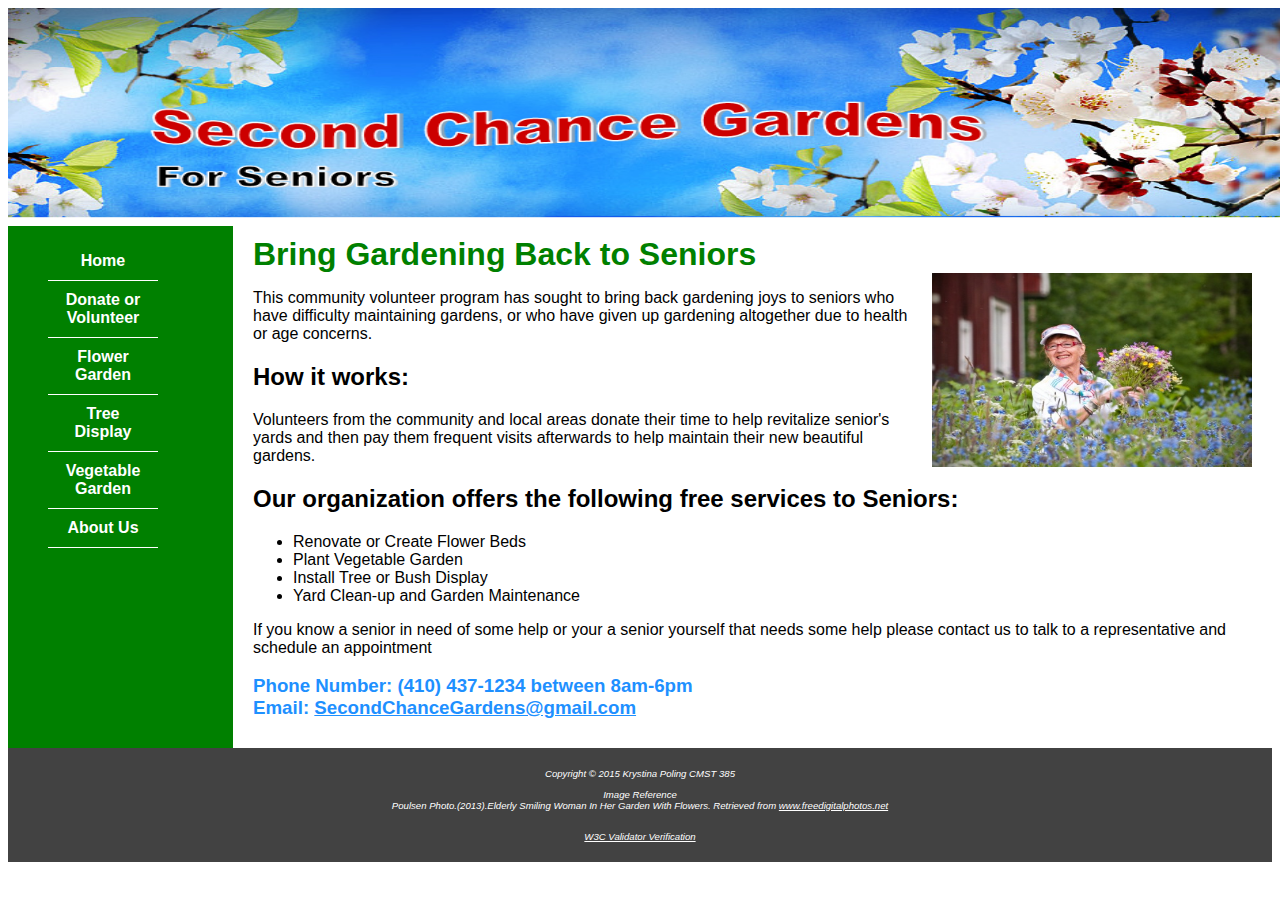
<file: index.html>
<!DOCTYPE html>
<html lang="en">
<head>
<title>Second Chance Gardens - Home</title>
<meta charset="utf-8">
<link href="SCGstyle.css" rel="stylesheet">
</head>
<body>
<div id="wrapper">
<h1 id="header"><a href="index.html"><img src="SiteBanner.png" alt="Site Banner" width="1325" height="210" /></a></h1>
<div id="nav">
<ul>
  <li><a href="index.html">Home</a></li>
  <li> <a href="donate.html">Donate or<br>Volunteer</a></li>
  <li><a href="Flowers.html">Flower Garden</a></li>
  <li><a href="Trees.html">Tree Display</a></li>
  <li><a href="Vegetable.html">Vegetable Garden</a></li>
  <li><a href="AboutUs.html">About Us</a></li>
</ul>
</div>
<div id="content">
<h1>Bring Gardening Back to Seniors</h1>
<img class="floatright" src="SeniorInGarden.jpg" alt="Senior women with flowers" width="320" height="194"  />
<p>This community volunteer program has sought to bring back gardening
   joys to seniors who have difficulty maintaining gardens, or who have given
   up gardening altogether due to health or age concerns.</p>
<h2>How it works:</h2>
<p>Volunteers from the community and local areas donate their time to help
  revitalize senior's yards and then pay them frequent visits afterwards to
  help maintain their new beautiful gardens. </p>
  <h2>Our organization offers the following free services to Seniors:</h2>
    <ul>
      <li>Renovate or Create Flower Beds </li>
      <li>Plant Vegetable Garden</li>
      <li>Install Tree or Bush Display</li>
      <li>Yard Clean-up and Garden Maintenance</li>
    </ul>
<p>If you know a senior in need of some help or your a senior yourself that
  needs some help please contact us to talk to a representative
  and schedule an appointment</p>
<h3>Phone Number: (410) 437-1234 between 8am-6pm<br>Email:
    <a href="mailto:Krystina627@gmail.com">SecondChanceGardens@gmail.com</a></h3>
</div>
<div id="footer">Copyright &copy; 2015 Krystina Poling CMST 385<br>
<p>Image Reference<br>Poulsen Photo.(2013).Elderly Smiling Woman In Her Garden With Flowers. Retrieved from
  <a href="http://www.freedigitalphotos.net/images/elderly-smiling-woman-in-her-garden-with-flowers-photo-p218080">www.freedigitalphotos.net</a></p>
  <br><a href="https://validator.w3.org/nu/#file">W3C Validator Verification</a></div>
</div>
</body>
</html>
</file>
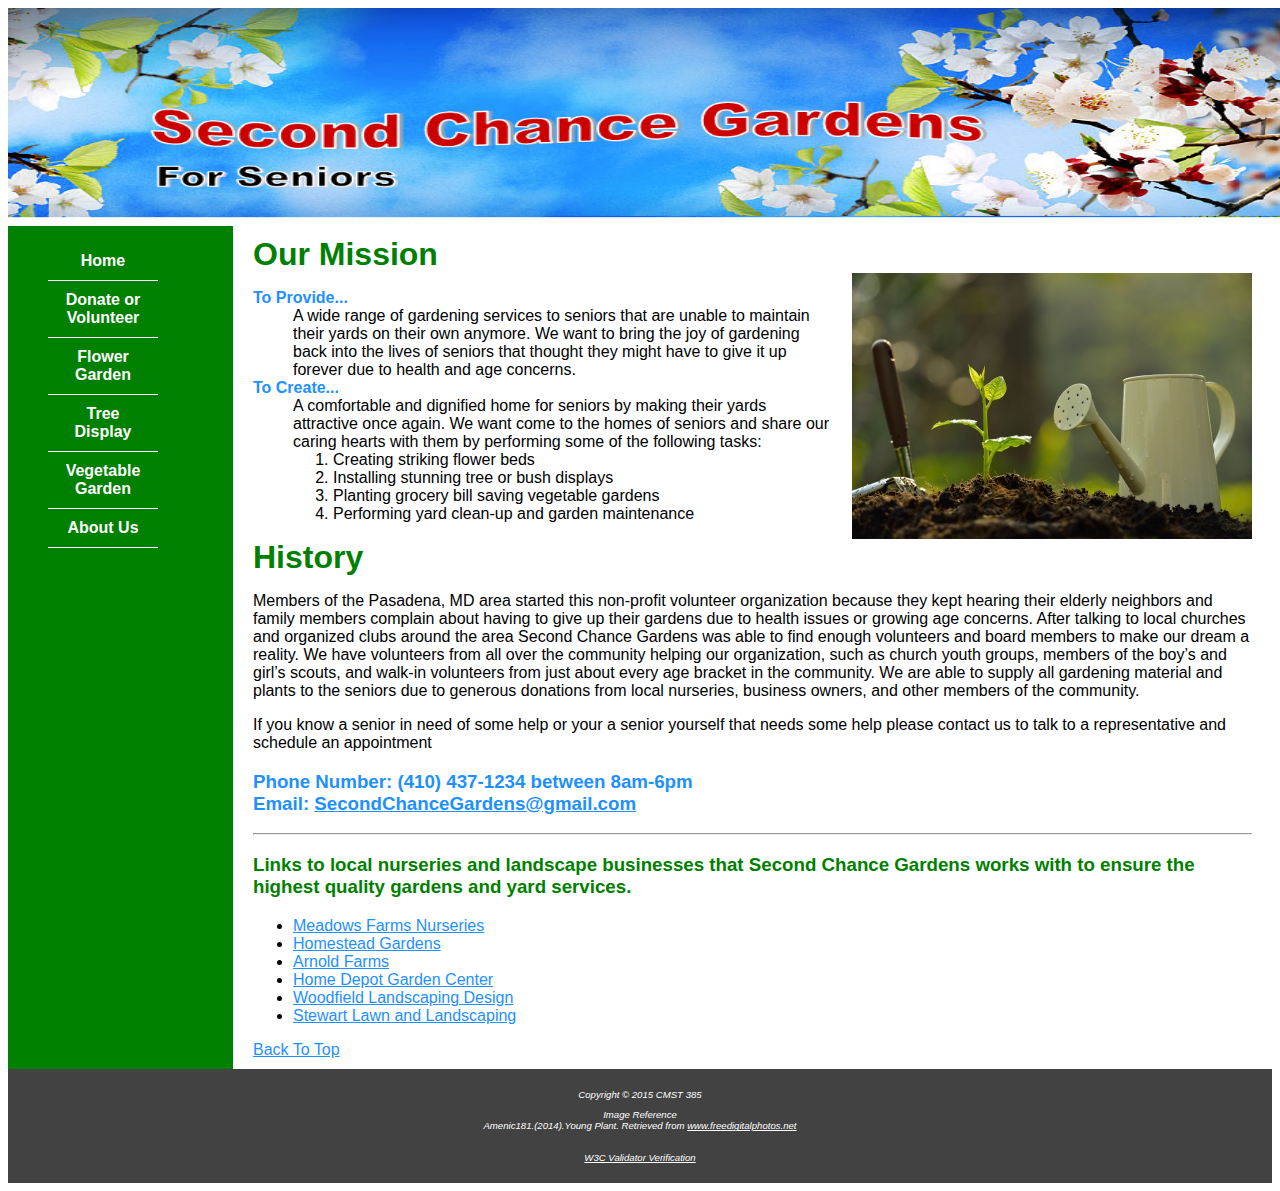
<file: AboutUs.html>
<!DOCTYPE html>
<html lang="en">
<head>
<title>Second Chance Gardens - About Us</title>

<meta charset="utf-8">
<link href="SCGstyle.css" rel="stylesheet">
</head>
<body>
<div id="wrapper">
  <a id="top"></a>
<h1 id="header"><a href="index.html"><img src="SiteBanner.png" alt="Site Banner" width="1325" height="210" /></a></h1>
<div id="nav">
<ul>
  <li><a href="index.html">Home</a></li>
  <li> <a href="donate.html">Donate or<br>Volunteer</a></li>
  <li><a href="Flowers.html">Flower Garden</a></li>
  <li><a href="Trees.html">Tree Display</a></li>
  <li><a href="Vegetable.html">Vegetable Garden</a></li>
  <li><a href="AboutUs.html">About Us</a></li>
</ul>
</div>
<div id="content">
  <h1>Our Mission</h1>
  <img class="floatright" src="PlantAndWaterCan.jpg" alt="Plant with Watercan" width="400" height="266"  />
  <dl>
    <dt>To Provide...</dt>
    <dd>A wide range of gardening services to seniors that are unable to maintain their
      yards on their own anymore. We want to bring the joy of gardening back into the lives
      of seniors that thought they might have to give it up forever due to health and age concerns.</dd>
    <dt>To Create...</dt>
    <dd>A comfortable and dignified home for seniors by making their yards attractive once again.
      We want come to the homes of seniors and share our caring hearts with them by performing some
      of the following tasks:
      <ol>
        <li>Creating striking flower beds</li>
        <li>Installing stunning tree or bush displays</li>
        <li>Planting grocery bill saving vegetable gardens</li>
        <li>Performing yard clean-up and garden maintenance</li>
      </ol>
    </dd>
  </dl>
  <h1>History</h1>
  <p>Members of the Pasadena, MD area started this non-profit volunteer organization
    because they kept hearing their elderly neighbors and family members complain about
    having to give up their gardens due to health issues or growing age concerns. After
    talking to local churches and organized clubs around the area Second Chance Gardens
    was able to find enough volunteers and board members to make our dream a reality. We
    have volunteers from all over the community helping our organization, such as church
    youth groups, members of the boy’s and girl’s scouts, and walk-in volunteers from just
    about every age bracket in the community. We are able to supply all gardening material
    and plants to the seniors due to generous donations from local nurseries, business owners,
    and other members of the community.</p>
    <p>If you know a senior in need of some help or your a senior yourself that
      needs some help please contact us to talk to a representative
      and schedule an appointment</p>
      <h3>Phone Number: (410) 437-1234 between 8am-6pm<br>Email:
          <a href="mailto:Krystina627@gmail.com">SecondChanceGardens@gmail.com</a></h3>
    <hr>
    <h3 id="linkHeader">Links to local nurseries and landscape businesses that Second Chance Gardens works with to
      ensure the highest quality gardens and yard services.</h3>
        <ul>
          <li><a href="https://www.meadowsfarms.com/">Meadows Farms Nurseries</a></li>
          <li> <a href="http://homesteadgardens.com/">Homestead Gardens</a></li>
          <li><a href="http://arnoldfarms.com/">Arnold Farms</a></li>
          <li><a href="http://www.homedepot.com/b/Outdoors-Garden-Center/N-5yc1vZbx6k?cm_sp=d-flyout-Lawn_and_Garden">Home Depot Garden Center</a></li>
          <li><a href="http://woodfieldlandscapinginc.com/services/landscaping-design/">Woodfield Landscaping Design</a></li>
          <li><a href="http://stewartlandscape.com/?gclid=CNu3-PrnhscCFUWPHwodUpYMkA">Stewart Lawn and Landscaping</a></li>
        </ul>
        <a href="#top">Back To Top</a>
</div>
<div id="footer">Copyright &copy; 2015 CMST 385<br>
  <p>Image Reference<br>Amenic181.(2014).Young Plant. Retrieved from
    <a href="http://www.freedigitalphotos.net/images/young-plant-photo-p254448">www.freedigitalphotos.net</a></p>
  <br><a href="https://validator.w3.org/nu/#file">W3C Validator Verification</a></div>
</div>
</body>
</html>
</file>
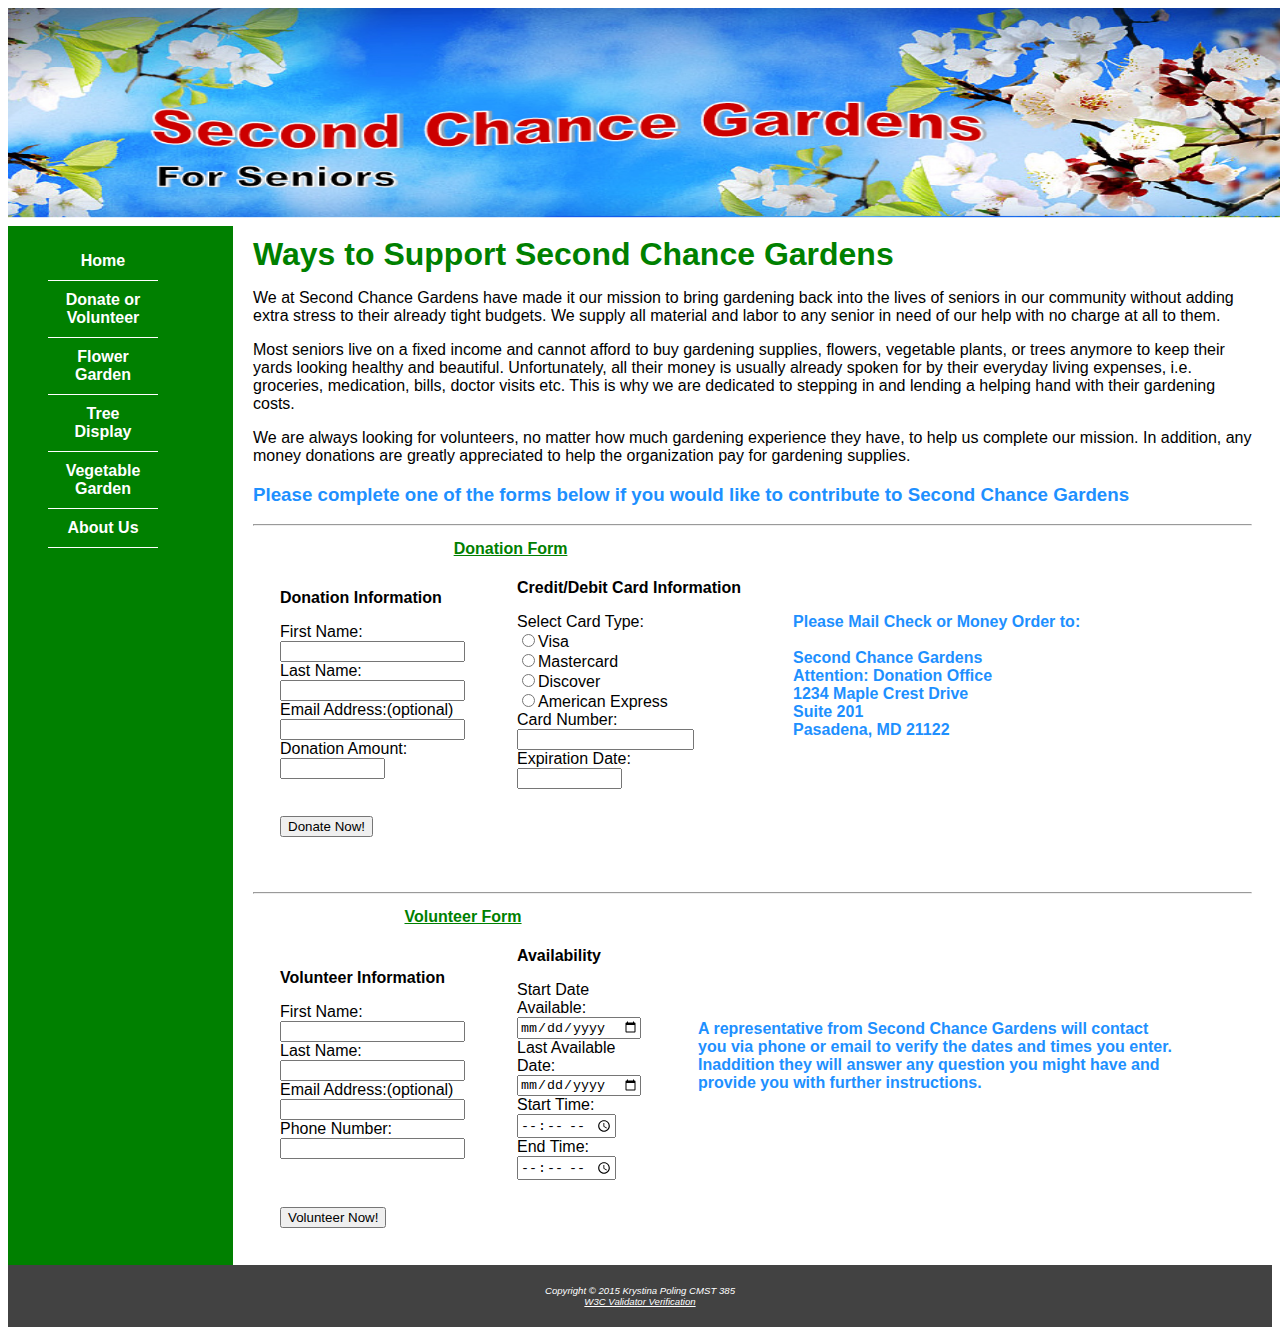
<file: donate.html>
<!DOCTYPE html>
<html lang="en">
<head>
<title>Second Chance Gardens - Donate/Volunteer</title>

<meta charset="utf-8">
<link href="SCGstyle.css" rel="stylesheet">
</head>
<body>
<div id="wrapper">
<h1 id="header"><a href="index.html"><img src="SiteBanner.png" alt="Site Banner" width="1325" height="210" /></a></h1>
<div id="nav">
<ul>
  <li><a href="index.html">Home</a></li>
  <li> <a href="donate.html">Donate or<br>Volunteer</a></li>
  <li><a href="Flowers.html">Flower Garden</a></li>
  <li><a href="Trees.html">Tree Display</a></li>
  <li><a href="Vegetable.html">Vegetable Garden</a></li>
  <li><a href="AboutUs.html">About Us</a></li>
</ul>
</div>
<div id="content">
  <h1>Ways to Support Second Chance Gardens</h1>
  <p> We at Second Chance Gardens have made it our mission to bring gardening back
    into the lives of seniors in our community without adding extra stress
    to their already tight budgets. We supply all material and labor to any
    senior in need of our help with no charge at all to them.</p>
  <p>Most seniors live on a fixed income and cannot afford to buy gardening supplies,
    flowers, vegetable plants, or trees anymore to keep their yards looking healthy and
    beautiful.  Unfortunately, all their money is usually already spoken for by their
    everyday living expenses, i.e. groceries, medication, bills, doctor visits etc.
    This is why we are dedicated to stepping in and lending a helping hand with their gardening costs.</p>
  <p>We are always looking for volunteers, no matter how much gardening experience they have, to help us
  complete our mission. In addition, any money donations are greatly appreciated to help the organization
  pay for gardening supplies. </p>
  <h3>Please complete one of the forms below if you would like to contribute to Second Chance Gardens</h3><hr>
  <form name="donate" method="post" action="ThankYou.html">
    <table class="floatleft donate">
      <tr>
        <th colspan="2">Donation Form</th>
        <td></td>
      </tr>
      <tr>
        <td>
          <p class="boldText">Donation Information</p>
          First Name:<br>
          <input type="text" name="firstName" id="firstName1" maxlength="25" size="20"/><br>
          Last Name:<br>
          <input type="text" name="lastName" id="lastName1" maxlength="25" size="20"/><br>
          Email Address:(optional)<br>
          <input type="text" name="email" id="email1" maxlength="35" size="20"/><br>
          Donation Amount:<br>
          <input type="text" name="amount" id="amount1" size="10"/><br>
        </td>
        <td>
	         <p class="boldText">Credit/Debit Card Information</p>
	          Select Card Type:<br>
	           <input type="radio" name="cardtype" id="visa" value="visa">Visa<br>
	           <input type="radio" name="cardtype" id="mastercard" value="mastercard">Mastercard<br>
	           <input type="radio" name="cardtype" id="discover" value="discover">Discover<br>
	           <input type="radio" name="cardtype" id="americanexpress" value="americanexpress">American Express<br>
	           Card Number:<br>
	           <input type="text" name="cardnumber" id="cardnumber" maxlength="19" size="19"/><br>
	           Expiration Date:<br>
	           <input type="text" name="expdate" id="expdate" maxlength="10" size="10"/>
	      </td>
        <td>
          <p style="color:#1E90FF" class="boldText">Please Mail Check or Money Order to:<br><br>
            Second Chance Gardens<br>
            Attention: Donation Office<br>
            1234 Maple Crest Drive<br>
            Suite 201<br>
            Pasadena, MD 21122</p>
          </td>
      </tr>
      <tr>
        <td>
        <input type="submit" value="Donate Now!">
        </td>
        <td colspan="2"></td>
     </tr>
    </table>
</form>
<hr>
<form name="volunteerForm" method="post" action="VolunteerThankYou.html">
  <table class="volunteer">
      <tr>
          <th colspan=2>Volunteer Form<th>
            <td></td>
      </tr>
      <tr>
          <td>
            <p class="boldText">Volunteer Information</p>
            First Name:<br>
            <input type="text" name="firstName" id="firstName" maxlength="25" size="20"/><br>
            Last Name:<br>
            <input type="text" name="lastName" id="lastName" maxlength="25" size="20"/><br>
            Email Address:(optional)<br>
            <input type="text" name="email" id="email" maxlength="35" size="20"/><br>
            Phone Number:<br>
            <input type="text" name="phoneNumber" id="phoneNumber" maxlength="15" size="20"/><br>
          </td>
          <td>
            <p class="boldText">Availability</p>
            Start Date Available:<br>
            <input type="date" name="volunteerStartDate"/><br>
            Last Available  Date:<br>
            <input type="date" name="volunteerEndDate"/><br>
            Start Time:<br>
            <input type="time" name="startTime"/><br>
            End Time:<br>
            <input type="time" name="endTime"/><br>
          </td>
          <td>
            <p style="color:#1E90FF" class="boldText">A representative from Second Chance Gardens will contact you via phone or email to
              verify the dates and times you enter. Inaddition they will answer any question you might have
              and provide you with further instructions.</p>
          </td>
    </tr>
    <tr>
      <td>
      <input type="submit" value="Volunteer Now!">
      </td>
      <td colspan="2"></td>
   </tr>
</table>
</form>
</div>
<div id="footer">Copyright &copy; 2015 Krystina Poling CMST 385<br>
  <a href="https://validator.w3.org/nu/#file">W3C Validator Verification</a>
</div>
</div>
</body>
</html>
</file>
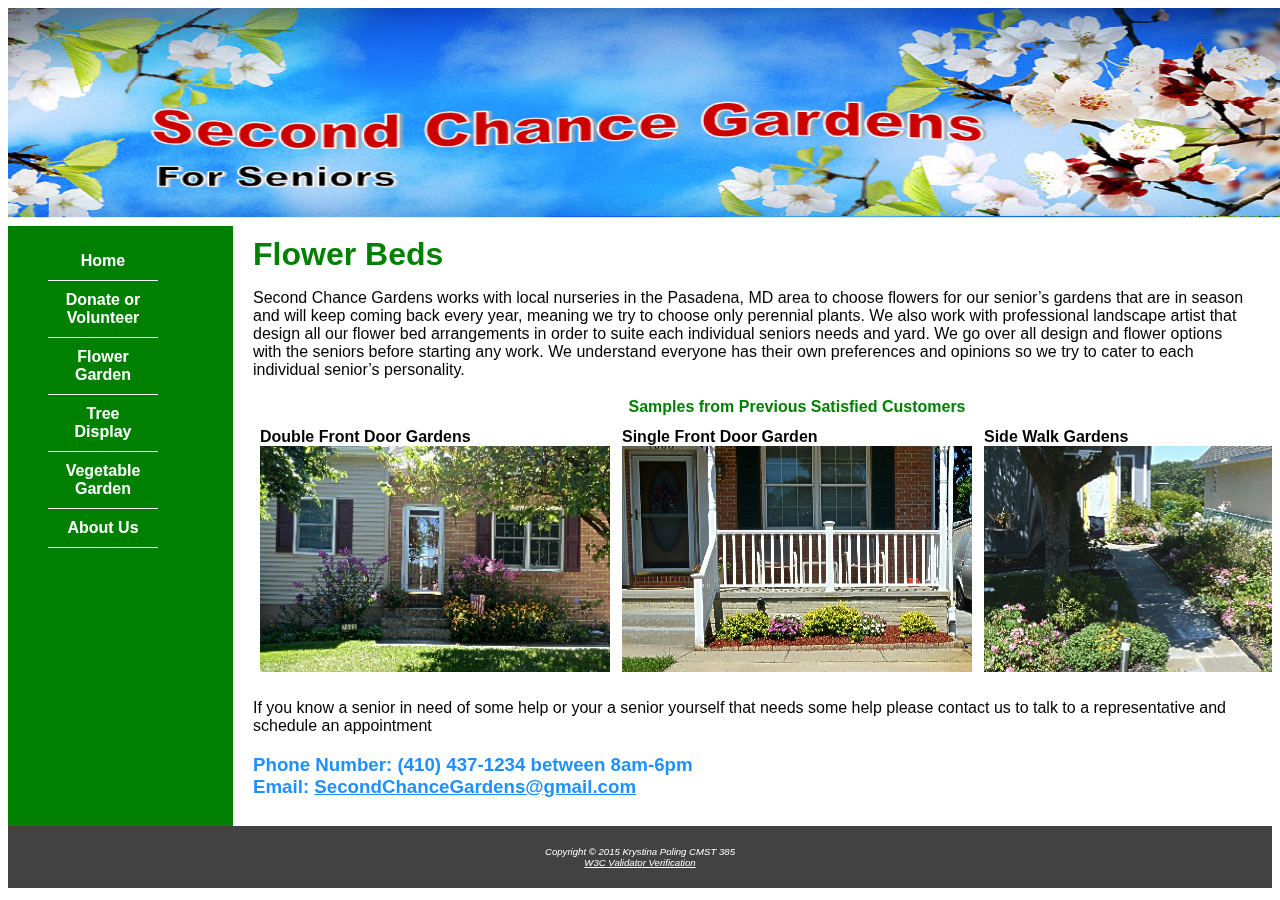
<file: Flowers.html>
<!DOCTYPE html>
<html lang="en">
<head>
<title>Second Chance Gardens - Flower Beds</title>

<meta charset="utf-8">
<link href="SCGstyle.css" rel="stylesheet">
</head>
<body>
<div id="wrapper">
<h1 id="header"><a href="index.html"><img src="SiteBanner.png" alt="Site Banner" width="1325" height="210" /></a></h1>
<div id="nav">
<ul>
  <li><a href="index.html">Home</a></li>
  <li> <a href="donate.html">Donate or<br>Volunteer</a></li>
  <li><a href="Flowers.html">Flower Garden</a></li>
  <li><a href="Trees.html">Tree Display</a></li>
  <li><a href="Vegetable.html">Vegetable Garden</a></li>
  <li><a href="AboutUs.html">About Us</a></li>
</ul>
</div>
<div id="content">
  <h1>Flower Beds</h1>
  <p>Second Chance Gardens works with local nurseries in the Pasadena, MD area
    to choose flowers for our senior’s gardens that are in season and will keep
    coming back every year, meaning we try to choose only perennial plants. We
    also work with professional landscape artist that design all our flower bed
    arrangements in order to suite each individual seniors needs and yard. We go
    over all design and flower options with the seniors before starting any work.
    We understand everyone has their own preferences and opinions so we try to cater
    to each individual senior’s personality.</p>
  <table class="flower">
    <tr>
      <th colspan="3">Samples from Previous Satisfied Customers</th>
    </tr>
    <tr>
      <td class="boldText">Double Front Door Gardens<br><img src="flowerbed1.JPG" alt="flower bed display one" width="350" height="226"/></td>
      <td class="boldText">Single Front Door Garden<br><img src="flowerbed2.JPG" alt="flower bed display two" width="350" height="226"/></td>
      <td class="boldText">Side Walk Gardens<br><img src="flowerbed3.JPG" alt="flower bed display three" width="350" height="226"/></td>
    </tr>
  </table>
  <p>If you know a senior in need of some help or your a senior yourself that
    needs some help please contact us to talk to a representative
    and schedule an appointment</p>
    <h3>Phone Number: (410) 437-1234 between 8am-6pm<br>Email:
        <a href="mailto:Krystina627@gmail.com">SecondChanceGardens@gmail.com</a></h3>
</div>
<div id="footer">Copyright &copy; 2015 Krystina Poling CMST 385<br>
  <a href="https://validator.w3.org/nu/#file">W3C Validator Verification</a>
</div>
</div>
</body>
</html>
</file>
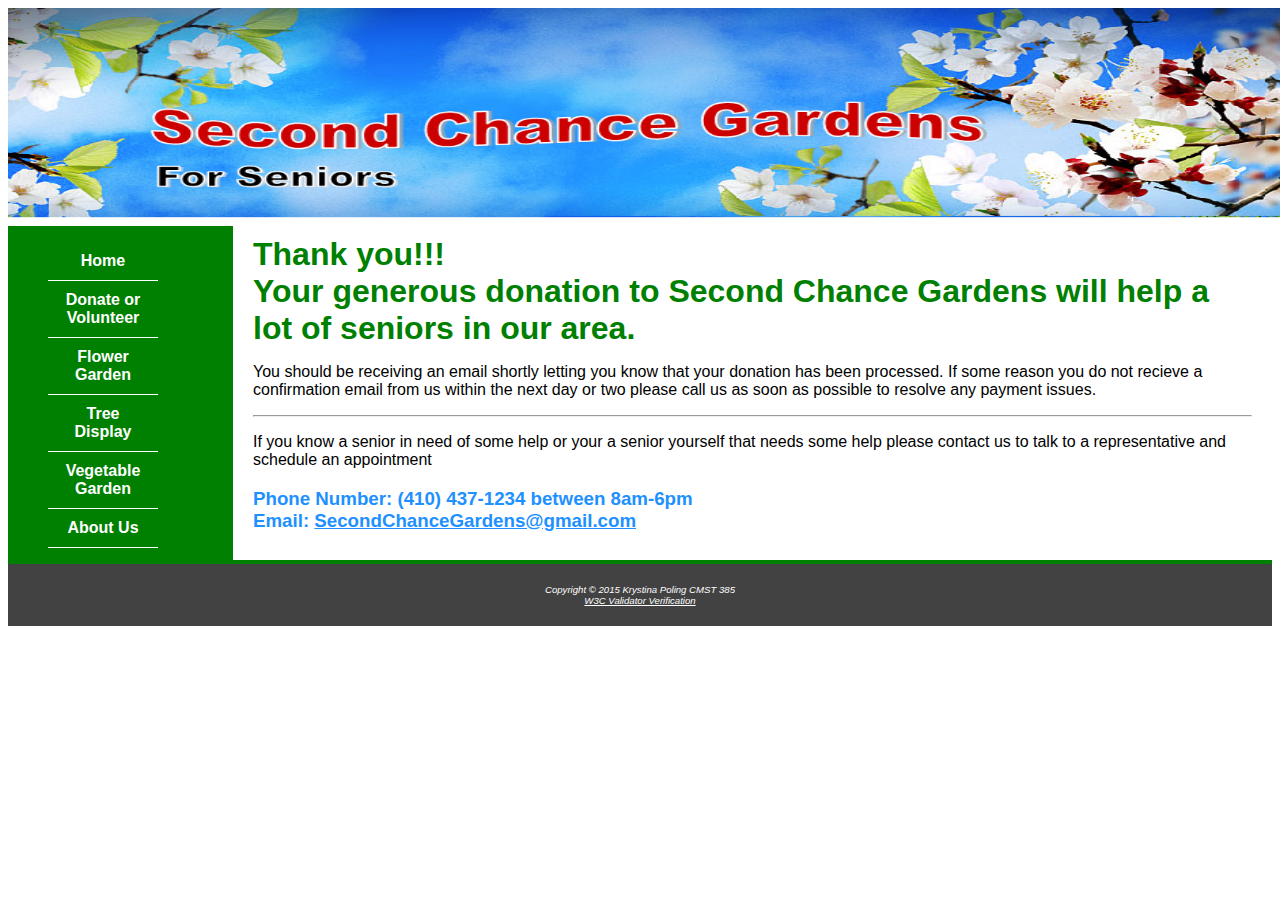
<file: ThankYou.html>
<!DOCTYPE html>
<html lang="en">
<head>
<title>Second Chance Gardens - Home</title>
<meta charset="utf-8">
<link href="SCGstyle.css" rel="stylesheet">
</head>
<body>
<div id="wrapper">
<h1 id="header"><a href="index.html"><img src="SiteBanner.png" alt="Site Banner" width="1325" height="210" /></a></h1>
<div id="nav">
<ul>
  <li><a href="index.html">Home</a></li>
  <li> <a href="donate.html">Donate or<br>Volunteer</a></li>
  <li><a href="Flowers.html">Flower Garden</a></li>
  <li><a href="Trees.html">Tree Display</a></li>
  <li><a href="Vegetable.html">Vegetable Garden</a></li>
  <li><a href="AboutUs.html">About Us</a></li>
</ul>
</div>
<div id="content">
<h1>Thank you!!!</h1>
<h1>Your generous donation to Second Chance Gardens will help a lot of seniors in our
  area.</h1>
<p>You should be receiving an email shortly letting you know that your donation has been processed.
  If some reason you do not recieve a confirmation email from us within the next day or two please call
  us as soon as possible to resolve any payment issues. </p>
  <hr>
<p>If you know a senior in need of some help or your a senior yourself that
  needs some help please contact us to talk to a representative
  and schedule an appointment</p>
<h3>Phone Number: (410) 437-1234 between 8am-6pm<br>Email:
    <a href="mailto:Krystina627@gmail.com">SecondChanceGardens@gmail.com</a></h3>
</div>
<div id="footer">Copyright &copy; 2015 Krystina Poling CMST 385<br>
<a href="https://validator.w3.org/nu/#file">W3C Validator Verification</a></div>
</div>
</body>
</html>
</file>
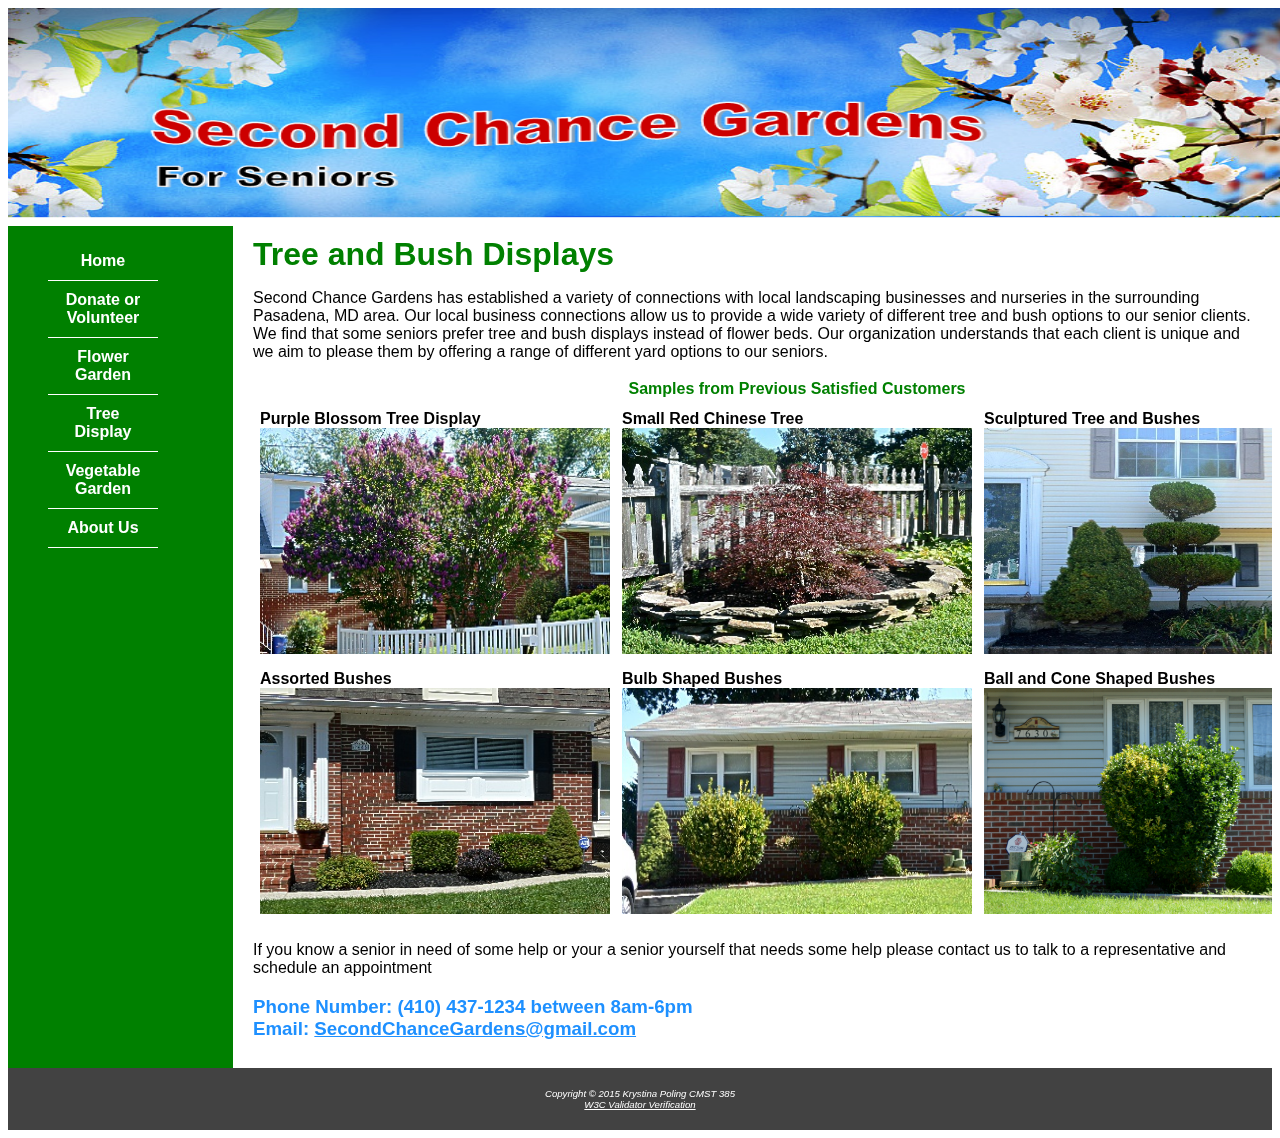
<file: Trees.html>
<!DOCTYPE html>
<html lang="en">
<head>
<title>Second Chance Gardens - Tree Displays</title>

<meta charset="utf-8">
<link href="SCGstyle.css" rel="stylesheet">
</head>
<body>
<div id="wrapper">
<h1 id="header"><a href="index.html"><img src="SiteBanner.png" alt="Site Banner" width="1325" height="210" /></a></h1>
<div id="nav">
<ul>
  <li><a href="index.html">Home</a></li>
  <li> <a href="donate.html">Donate or<br>Volunteer</a></li>
  <li><a href="Flowers.html">Flower Garden</a></li>
  <li><a href="Trees.html">Tree Display</a></li>
  <li><a href="Vegetable.html">Vegetable Garden</a></li>
  <li><a href="AboutUs.html">About Us</a></li>
</ul>
</div>
<div id="content">
  <h1>Tree and Bush Displays</h1>
  <p>Second Chance Gardens has established a variety of connections with local landscaping
    businesses and nurseries in the surrounding Pasadena, MD area. Our local business connections
    allow us to provide a wide variety of different tree and bush options to our senior clients.
    We find that some seniors prefer tree and bush displays instead of flower beds. Our organization
    understands that each client is unique and we aim to please them by offering a range of different
    yard options to our seniors.</p>
    <table class="tree">
      <tr>
        <th colspan="3">Samples from Previous Satisfied Customers</th>
      </tr>
      <tr>
        <td class="boldText">Purple Blossom Tree Display<br><img src="tree1.JPG" alt="Purple Tree Display" width="350" height="226"/></td>
        <td class="boldText">Small Red Chinese Tree<br><img src="tree2.JPG" alt="Red Tree Display" width="350" height="226"/></td>
        <td class="boldText">Sculptured Tree and Bushes<br><img src="tree3.JPG" alt="Sculptured Tree and Bush Display" width="350" height="226"/></td>
      </tr>
      <tr>
        <td class="boldText">Assorted Bushes<br><img src="bush1.JPG" alt="Assored Bushes" width="350" height="226"/></td>
        <td class="boldText">Bulb Shaped Bushes<br><img src="bush2.JPG" alt="Bulb Shaped Bushes" width="350" height="226"/></td>
        <td class="boldText">Ball and Cone Shaped Bushes<br><img src="bush3.JPG" alt="Ball and Cone Shaped Bushes" width="350" height="226"/></td>
      </tr>
    </table>
    <p>If you know a senior in need of some help or your a senior yourself that
      needs some help please contact us to talk to a representative
      and schedule an appointment</p>
      <h3>Phone Number: (410) 437-1234 between 8am-6pm<br>Email:
          <a href="mailto:Krystina627@gmail.com">SecondChanceGardens@gmail.com</a></h3>
</div>
<div id="footer">Copyright &copy; 2015 Krystina Poling CMST 385<br>
  <a href="https://validator.w3.org/nu/#file">W3C Validator Verification</a>
</div>
</div>
</body>
</html>
</file>
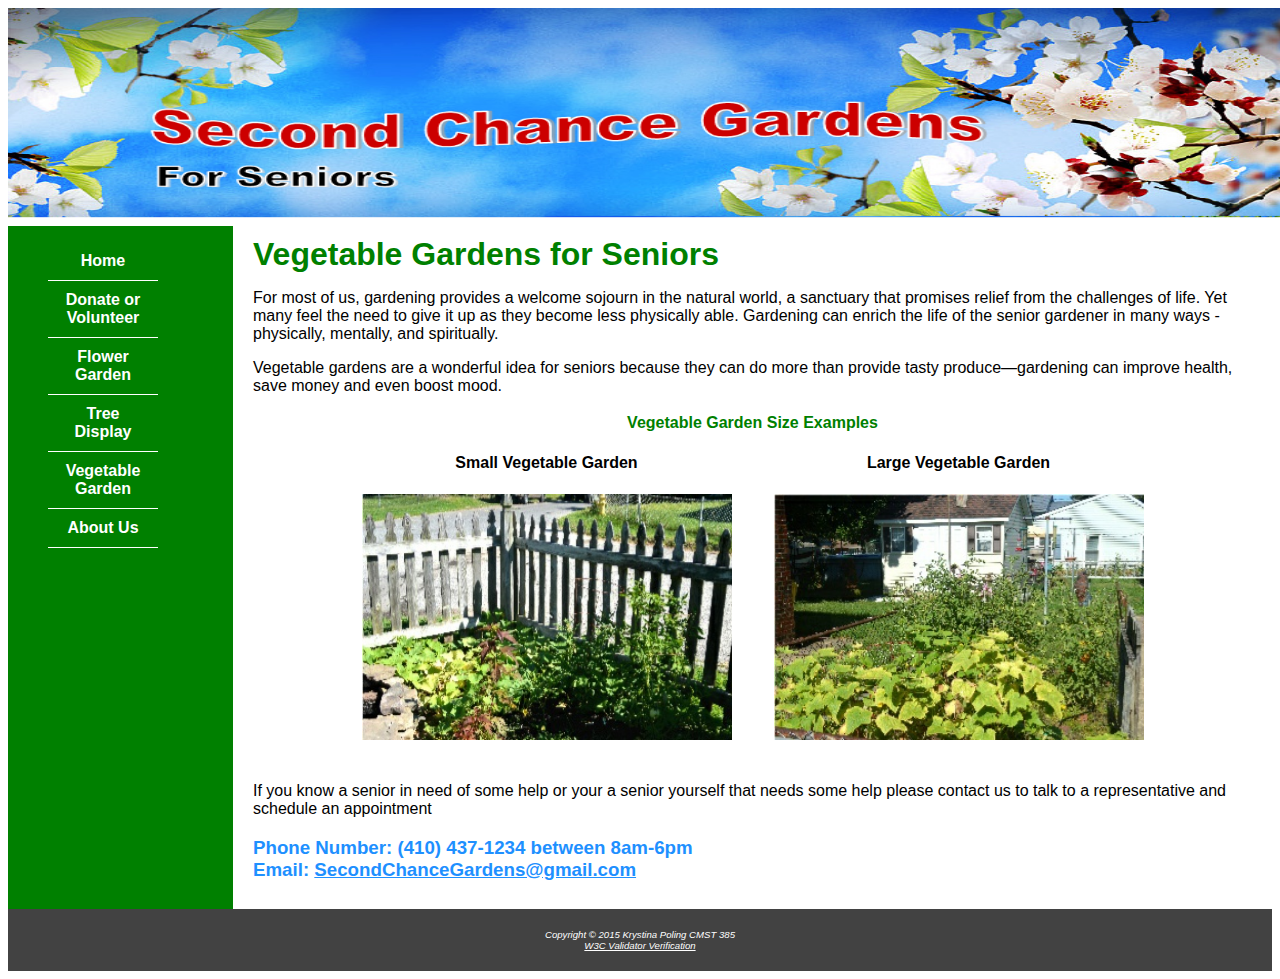
<file: Vegetable.html>
<!DOCTYPE html>
<html lang="en">
<head>
<title>Second Chance Gardens - Vegetable Garden</title>

<meta charset="utf-8">
<link href="SCGstyle.css" rel="stylesheet">
</head>
<body>
<div id="wrapper">
<h1 id="header"><a href="index.html"><img src="SiteBanner.png" alt="Site Banner" width="1325" height="210" /></a></h1>
<div id="nav">
<ul>
  <li><a href="index.html">Home</a></li>
  <li> <a href="donate.html">Donate or<br>Volunteer</a></li>
  <li><a href="Flowers.html">Flower Garden</a></li>
  <li><a href="Trees.html">Tree Display</a></li>
  <li><a href="Vegetable.html">Vegetable Garden</a></li>
  <li><a href="AboutUs.html">About Us</a></li>
</ul>
</div>
<div id="content">
  <h1>Vegetable Gardens for Seniors</h1>
  <p> For most of us, gardening provides a welcome sojourn in the natural world,
     a sanctuary that promises relief from the challenges of life. Yet many
     feel the need to give it up as they become less physically able.
     Gardening can enrich the life of the senior gardener in many ways - physically, mentally, and spiritually. </p>
  <p>Vegetable gardens are a wonderful idea for seniors because they can do
    more than provide tasty produce—gardening can improve health, save money and even boost mood.</p>
<table class="vegetable">
  <tr>
    <th colspan="2">Vegetable Garden Size Examples</th>
  </tr>
  <tr>
    <td class="boldText">Small Vegetable Garden</td>
    <td class="boldText">Large Vegetable Garden</td>
  </tr>
  <tr>
    <td><img src="smallGarden.JPG" alt="small vegetable garden" width="370" height="246"/></td>
    <td><img src="largeGarden.JPG" alt="large vegetable garden" width="370" height="246"/></td>
  </tr>
</table>
<p>If you know a senior in need of some help or your a senior yourself that
  needs some help please contact us to talk to a representative
  and schedule an appointment</p>
  <h3>Phone Number: (410) 437-1234 between 8am-6pm<br>Email:
      <a href="mailto:Krystina627@gmail.com">SecondChanceGardens@gmail.com</a></h3>

</div>
<div id="footer">Copyright &copy; 2015 Krystina Poling CMST 385<br>
  <a href="https://validator.w3.org/nu/#file">W3C Validator Verification</a>
</div>
</div>
</body>
</html>
</file>
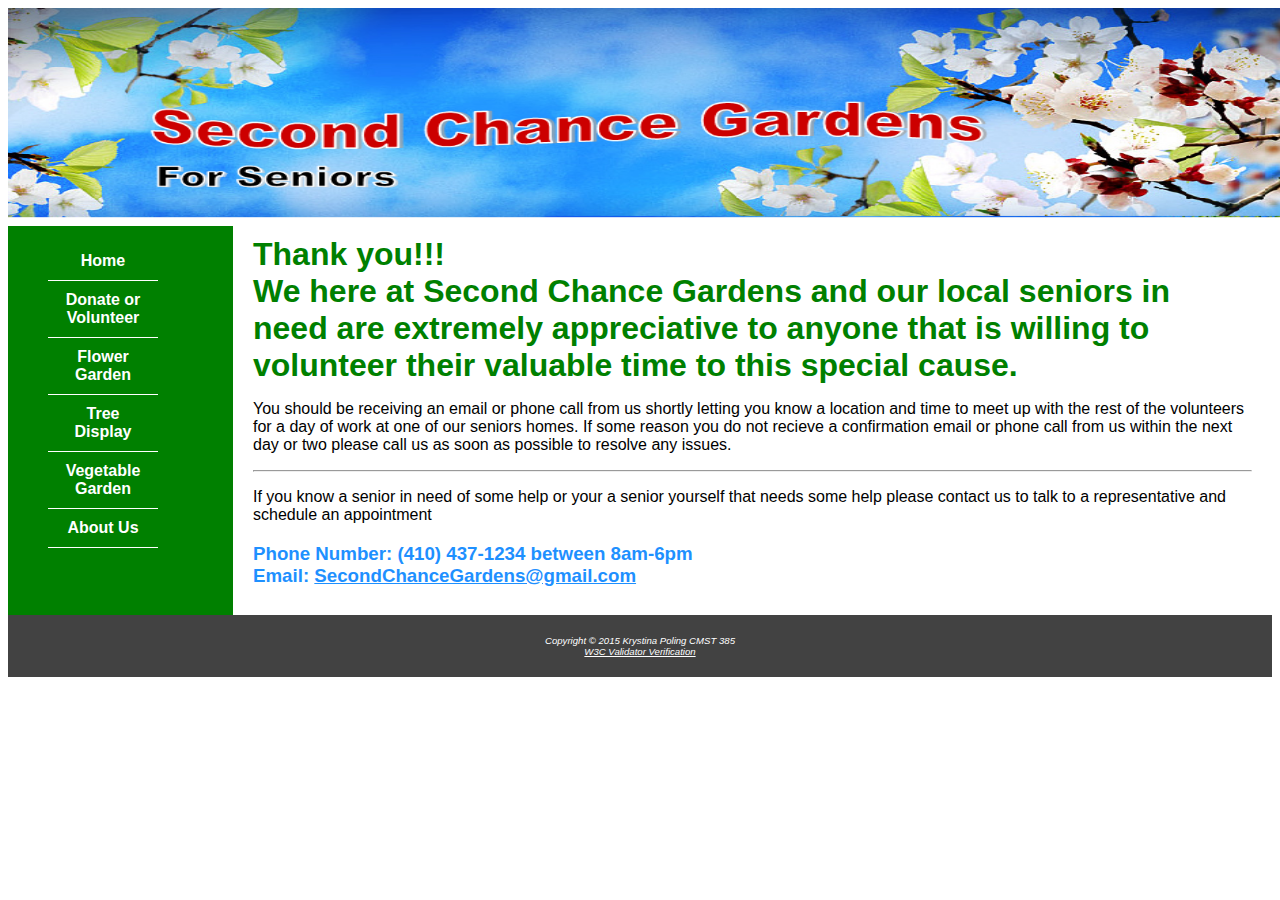
<file: VolunteerThankYou.html>
<!DOCTYPE html>
<html lang="en">
<head>
<title>Second Chance Gardens - Home</title>
<meta charset="utf-8">
<link href="SCGstyle.css" rel="stylesheet">
</head>
<body>
<div id="wrapper">
<h1 id="header"><a href="index.html"><img src="SiteBanner.png" alt="Site Banner" width="1325" height="210" /></a></h1>
<div id="nav">
<ul>
  <li><a href="index.html">Home</a></li>
  <li> <a href="donate.html">Donate or<br>Volunteer</a></li>
  <li><a href="Flowers.html">Flower Garden</a></li>
  <li><a href="Trees.html">Tree Display</a></li>
  <li><a href="Vegetable.html">Vegetable Garden</a></li>
  <li><a href="AboutUs.html">About Us</a></li>
</ul>
</div>
<div id="content">
<h1>Thank you!!!</h1>
<h1>We here at Second Chance Gardens and our local seniors in need are extremely appreciative to anyone that
  is willing to volunteer their valuable time to this special cause. </h1>
<p>You should be receiving an email or phone call from us shortly letting you know a location and time to meet
  up with the rest of the volunteers for a day of work at one of our seniors homes. If some reason you do not recieve a confirmation email
   or phone call from us within the next day or two please call
  us as soon as possible to resolve any issues. </p>
  <hr>
<p>If you know a senior in need of some help or your a senior yourself that
  needs some help please contact us to talk to a representative
  and schedule an appointment</p>
<h3>Phone Number: (410) 437-1234 between 8am-6pm<br>Email:
    <a href="mailto:Krystina627@gmail.com">SecondChanceGardens@gmail.com</a></h3>
</div>
<div id="footer">Copyright &copy; 2015 Krystina Poling CMST 385<br>
<a href="https://validator.w3.org/nu/#file">W3C Validator Verification</a>
</div>
</div>
</body>
</html>
</file>
<file: SCGstyle.css>
body {height: 100% ;margin 0;
      font-family: Verdana, Arial, sans-serif;  }

#nav {text-align: center;
      float: left;
      width: 150px;
      font-weight: bold;
      margin-top: 0px;
      padding-top: 0px;
      }
#wrapper h1 {margin:auto; padding:0px; color: #008000;}

#nav a {text-decoration: none;
        padding-bottom: 15px;
      display:block; background-color: #008000;
      padding: 10px; border-bottom: 1px solid #FFFFFF;}

#nav a:link{color: #FFFFFF;}

#nav a:hover{color: #000000;}

#nav a:visited{color: #1E90FF;}

#nav ul {list-style-type: none;}

#footer {background-color: #424242;
         color: #ffffff;
         font-size: .60em;
         padding-top: 20px;
         padding-bottom: 20px;
         font-style: italic;
         text-align: center;
         clear: both;}

#footer a {color: #ffffff;}

#footer a:link{color: #ffffff;}

#footer a:hover{color: #000000;}

#footer a:visited{color: #A0A0A0;}

#wrapper {margin: 0 auto;
          width:100%;
          min-width: 960px;
          background-color: #008000;
          padding-top: 0;}


#content {margin-top: 0;
          overflow: auto;
          padding: 10px 20px;
          margin-left: 225px;
          background-color: #ffffff;
        }

#content dt {color:#1E90FF; font-weight: bold;}

#content a{color: #1E90FF;}

#linkHeader {color: #008000;}

.floatright {float: right;
            padding-left: 20px;}

.floatleft {foat: left;
            padding-right: 20px;
            padding-bottom: 20px;}
.clear {clear: left;}
.details {padding-left: 20%;
          padding-right: 20%;}

h3 {color: #1E90FF;}

img {border-style: none;      }

#header {background-color:  #FFFFFF;
          text-align: center;
        margin-bottom: 0px;
        padding-bottom: 0px;
      }


table.vegetable {text-align: center; margin:auto;}
table.vegetable td {padding:20px; padding-top: 0px;}
table.vegetable th {color:#008000; padding-bottom:20px;}

table.donate td {padding: 25px; padding-top: 0px;}
table.donate th {color: #008000; text-decoration: underline;}

table.volunteer td {padding: 25px; padding-top: 0px;}
table.volunteer th{color: #008000; text-decoration: underline;}

table.flower td {padding:5px;}
table.flower th {color: #008000; padding-bottom: 5px;}

table.tree td {padding:5px;}
table.tree th {color: #008000; padding-bottom: 5px;}

.boldText {font-weight: bold;}
</file>
